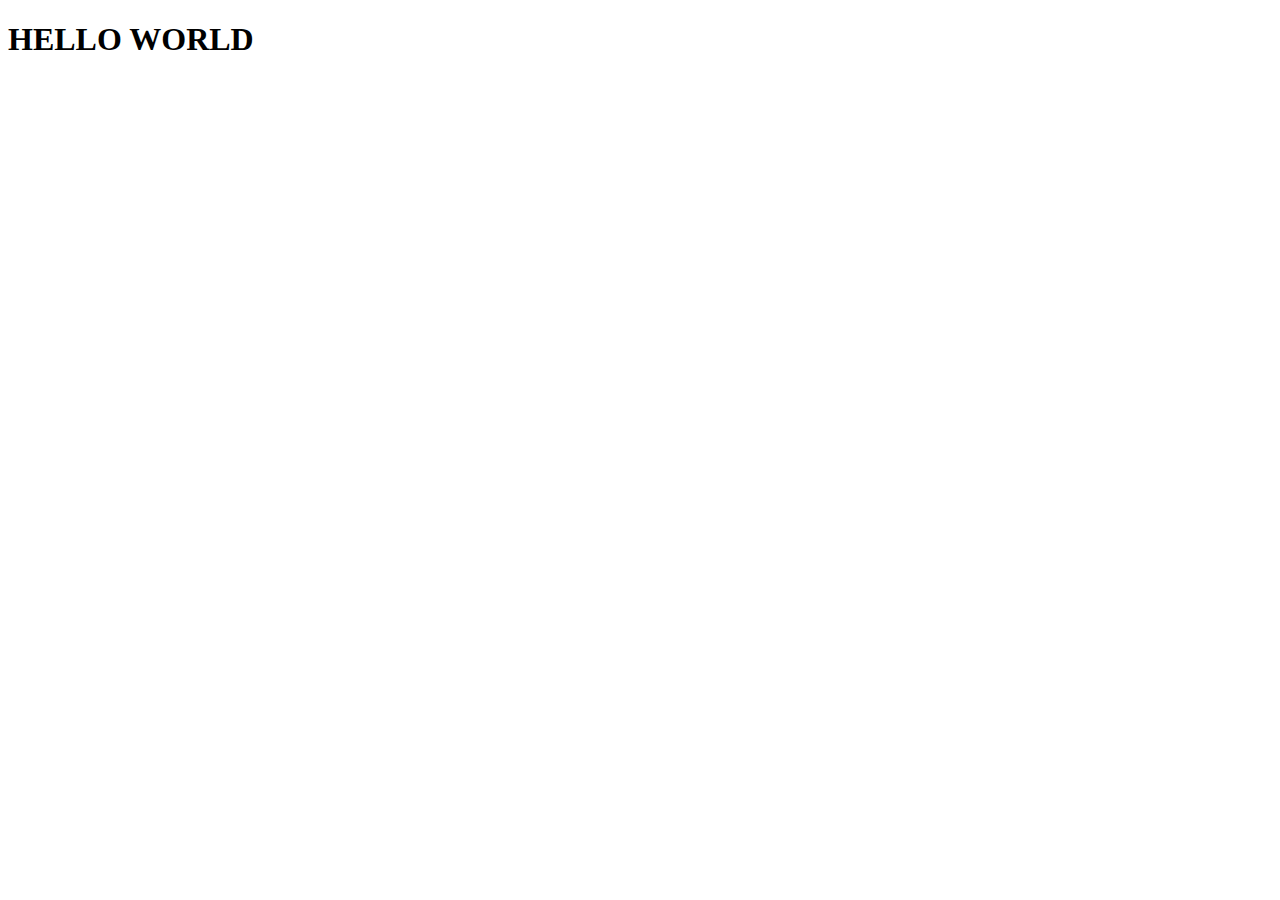
<file: hello.html>
<!DOCTYPE html>
<html lang="en">
<head>
    <meta charset="UTF-8">
    <meta name="viewport" content="width=device-width, initial-scale=1.0">
    <title>Document</title>
</head>
<body>
    <h1>HELLO WORLD</h1>
</body>
</html>
</file>
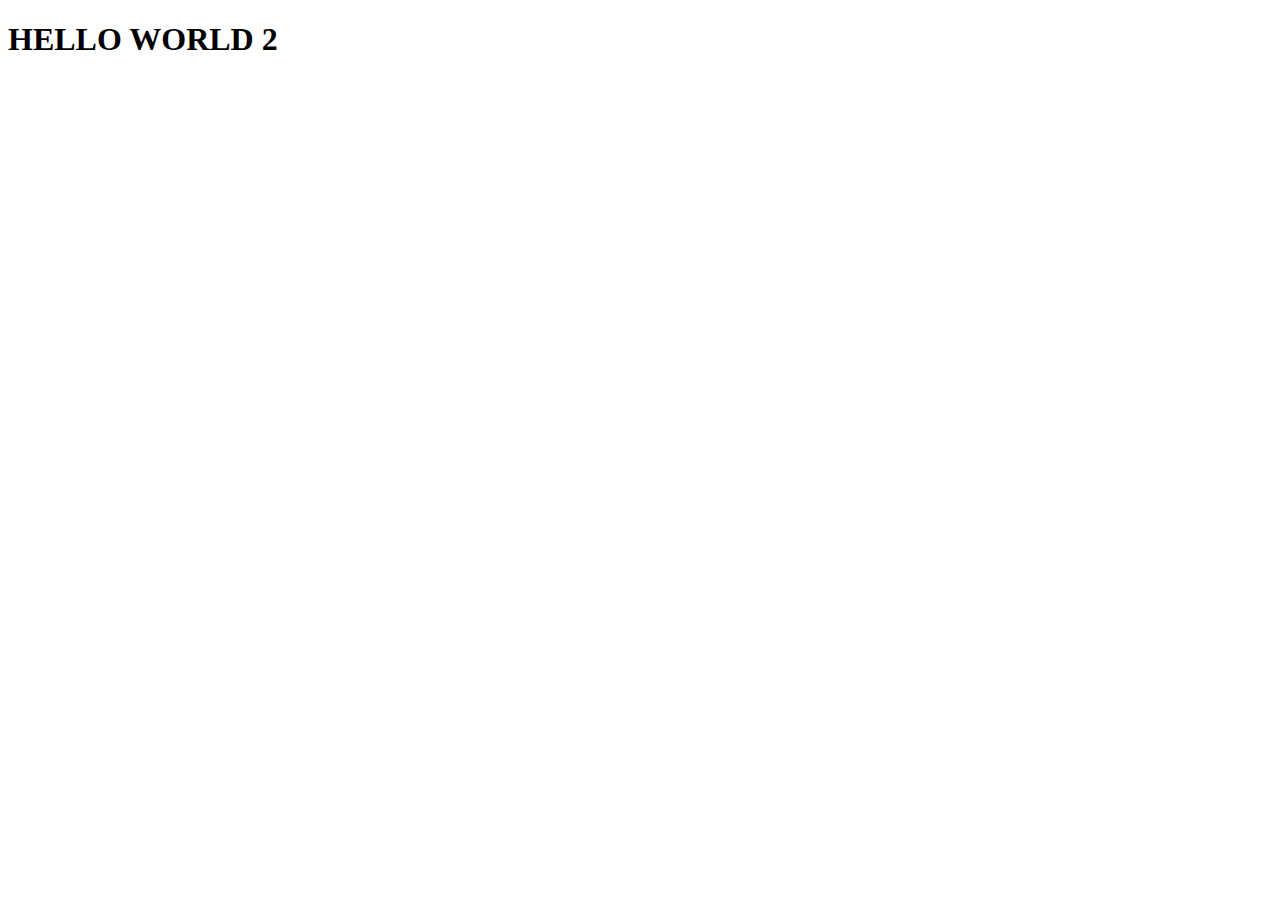
<file: hello2.html>
<!DOCTYPE html>
<html lang="en">
<head>
    <meta charset="UTF-8">
    <meta name="viewport" content="width=device-width, initial-scale=1.0">
    <title>Document</title>
</head>
<body>
    <h1>HELLO WORLD 2</h1>
</body>
</html>
</file>
